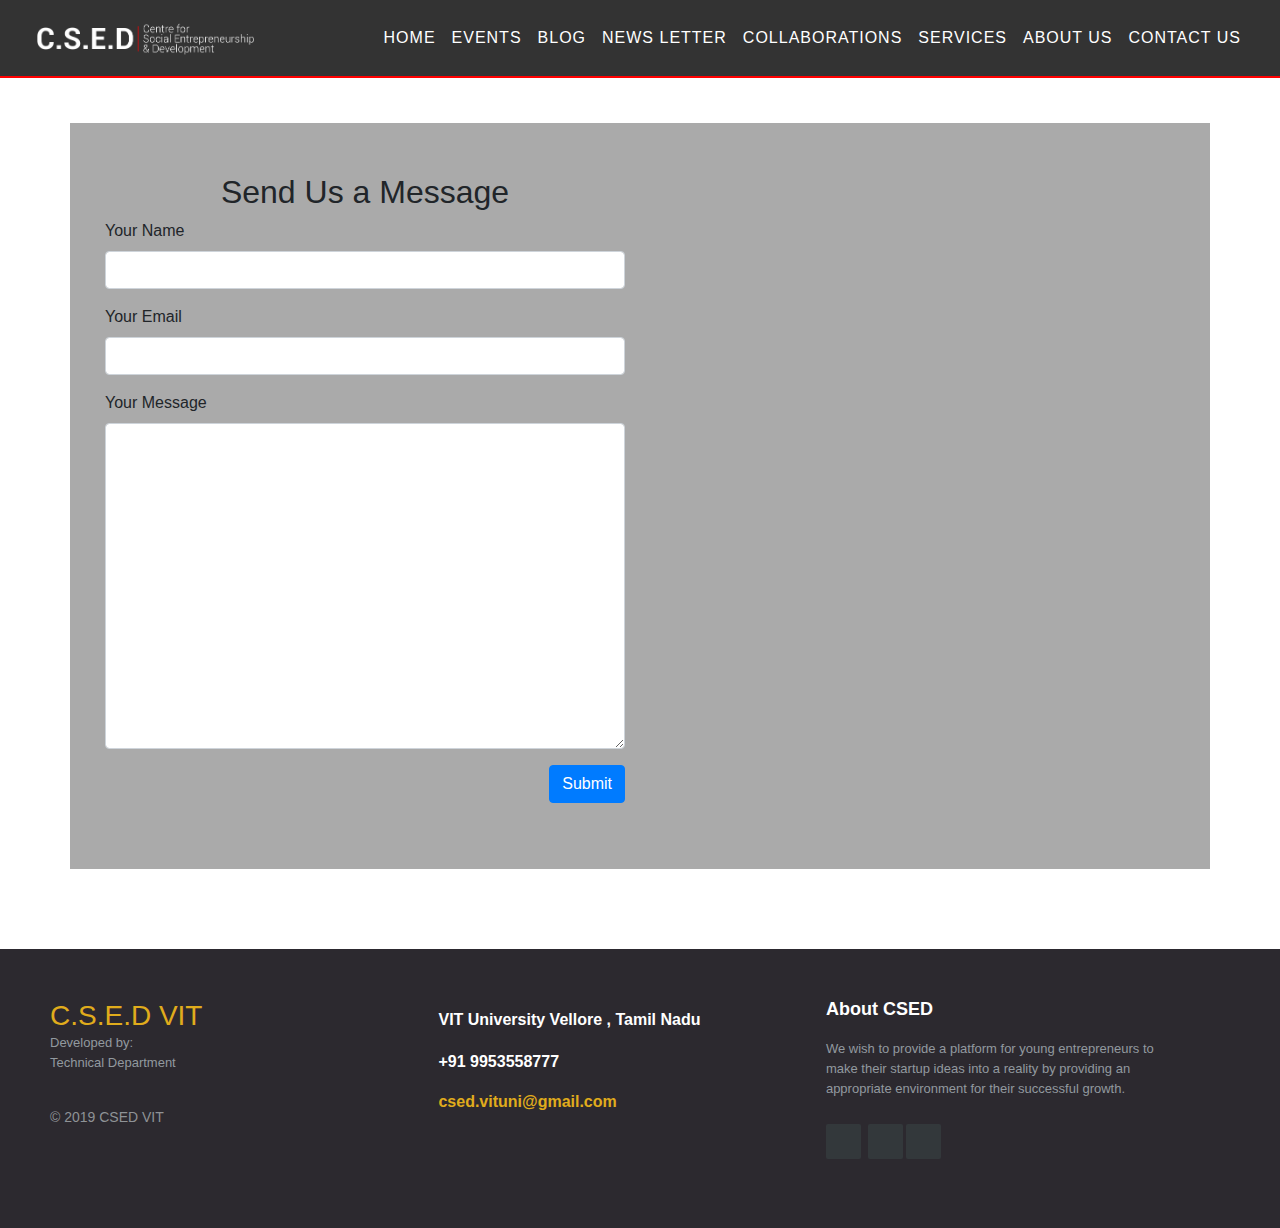
<file: contact-us/index.html>
<!DOCTYPE html>
<html lang="en">

<head>
    <meta charset="UTF-8">
    <meta name="viewport" content="width=device-width, initial-scale=1.0">
    <meta http-equiv="X-UA-Compatible" content="ie=edge">
    <title>Contact Us - C.S.E.D VIT</title>

    <link rel="stylesheet" href="css/bootstrap.min.css">
    <link rel="stylesheet" href="css/nav.css">
    <link rel="stylesheet" href="css/style.css">
    <link rel="stylesheet" href="css/footer.css">

    <link rel="stylesheet" href="https://use.fontawesome.com/releases/v5.1.0/css/all.css"
        integrity="sha384-lKuwvrZot6UHsBSfcMvOkWwlCMgc0TaWr+30HWe3a4ltaBwTZhyTEggF5tJv8tbt" crossorigin="anonymous">

</head>

<body>
    <nav class="navbar navbar-light navbar-expand-lg sticky-top"
        style="background-color: #333333;border-bottom: 2px solid red;">
        <div class="container-fluid"><a class="navbar-brand" href="#"><img src="img/csedwhite1.jpg"
                    style="height: 50px;"></a><button data-toggle="collapse" class="navbar-toggler"
                data-target="#navcol-1" style="/*background-color: #fff;*/border-color: #fff;"><span
                    class="sr-only">Toggle navigation</span><span>
                    <i class="fas fa-bars" style="color: #fff"></i>
                </span></button>
            <div class="collapse navbar-collapse justify-content-end" id="navcol-1">
                <ul class="nav navbar-nav">
                    <li class="nav-item"><a class="nav-link" id="active" href="../home/" style="color: #fff;">HOME</a>
                    </li>
                    <li class="nav-item"><a class="nav-link" href="../events/" style="color: #fff;">EVENTS</a></li>
                    <li class="nav-item"><a class="nav-link" href="#" style="color: #fff;">BLOG</a></li>
                    <li class="nav-item"><a class="nav-link" href="#" style="color: #fff;">NEWS LETTER</a></li>
                    <li class="nav-item dropdown">
                        <a class="nav-link" href="#" id="navbar-dropdown" role="button" data-toggle="dropdown"
                            aria-haspopup="true" aria-expanded="false"
                            style="color: #fff; transition: 0.2s ease">COLLABORATIONS</a>
                        <div class="dropdown-menu"
                            style="background-color: #333333; border: 0px; border-bottom: 2px solid red;"
                            aria-labelledby="navbarDropdown">
                            <a class="dropdown-item" style="color: #fff;" href="../startups/">STARTUPS</a>
                            <a class="dropdown-item" style="color: #fff;" href="../sponsors/">SPONSORS</a>
                        </div>
                    </li>
                    <li class="nav-item"><a class="nav-link" href="../services/" style="color: #fff;">SERVICES</a></li>
                    <li class="nav-item"><a class="nav-link" href="../about-us/" style="color: #fff;">ABOUT US</a></li>
                    <li class="nav-item"><a class="nav-link" href="../contact-us/" style="color: #fff;">CONTACT US</a>
                    </li>
                </ul>
            </div>
        </div>
    </nav>

    <div class="container">
        <div class="row main-section">
            <div class="col-lg-6 align-self-center" style="height: 90%">
                <h2 style="text-align: center">Send Us a Message</h2>
                <form>
                    <div class="form-group">
                        <label for="name">Your Name</label>
                        <input type="text" class="form-control" id="name">
                    </div>
                    <div class="form-group">
                        <label for="email">Your Email</label>
                        <input type="email" class="form-control" id="email">
                    </div>
                    <div class="mb-3">
                        <label for="message">Your Message</label>
                        <textarea class="form-control" id="message" rows="13"></textarea>
                    </div>
                    <div class="form-group" style="text-align: right;">
                        <input class="btn btn-primary" type="submit" value="Submit">
                    </div>
                </form>
            </div>
            <div class="col-lg-6 align-self-center" style="height: 70vh">
                <iframe class="i1" frameborder="0" scrolling="no" marginheight="0" marginwidth="0" width="100%"
                    height="100%"
                    src="https://maps.google.com/maps?q=VIT%20VELLORE&amp;t=m&amp;z=10&amp;output=embed&amp;iwloc=near"
                    aria-label="VIT VELLORE">
                </iframe>
            </div>
        </div>

    </div>
    <footer class="footer-distributed">

        <div class="footer-left">
            <h3><span>C.S.E.D VIT</span></h3>
            <p class="footer-company-about"> Developed by: <br> Technical Department</p>
            <br><br>
            <p class="footer-company-name">© 2019 CSED VIT</p>
        </div>

        <div class="footer-center">
            <div>
                <i class="fas fa-map-marker-alt"></i>
                <p><b>VIT University</b>
                    Vellore , Tamil Nadu
                </p>
            </div>

            <div>
                <i class="fas fa-phone"></i>
                <p>+91 9953558777</p>
            </div>
            <div>
                <i class="fa fa-envelope"></i>
                <p><a href="mailto:csed.vituni@gmail.com">csed.vituni@gmail.com</a></p>
            </div>
        </div>
        <div class="footer-right">
            <p class="footer-company-about">
                <span>About CSED</span>
                We wish to provide a platform for young entrepreneurs to make their startup ideas into a reality
                by
                providing an appropriate environment for their successful growth.</p>
            <div class="footer-icons">
                <a href="https://www.facebook.com/csed.vit.in/?ref=br_rs" target="_blank"
                    title="Visit C.S.E.D VIT on Facebook"><i class="fab fa-facebook"></i></a>
                <a href="https://www.instagram.com/csed.vit" target="_blank" title="Visit C.S.E.D VIT on Instagram"><i
                        class="fab fa-instagram"></i>
                    <a href="https://www.linkedin.com/in/csed-vit-555321171/" target="_blank"
                        title="Visit C.S.E.D VIT on LinkedIn"><i class="fab fa-linkedin"></i></a>
            </div>
        </div>
    </footer>
    <script src="js/jquery.min.js"></script>
    <script src="js/bootstrap.min.js"></script>
    <script src="js/nav.js"></script>
</body>

</html>
</file>
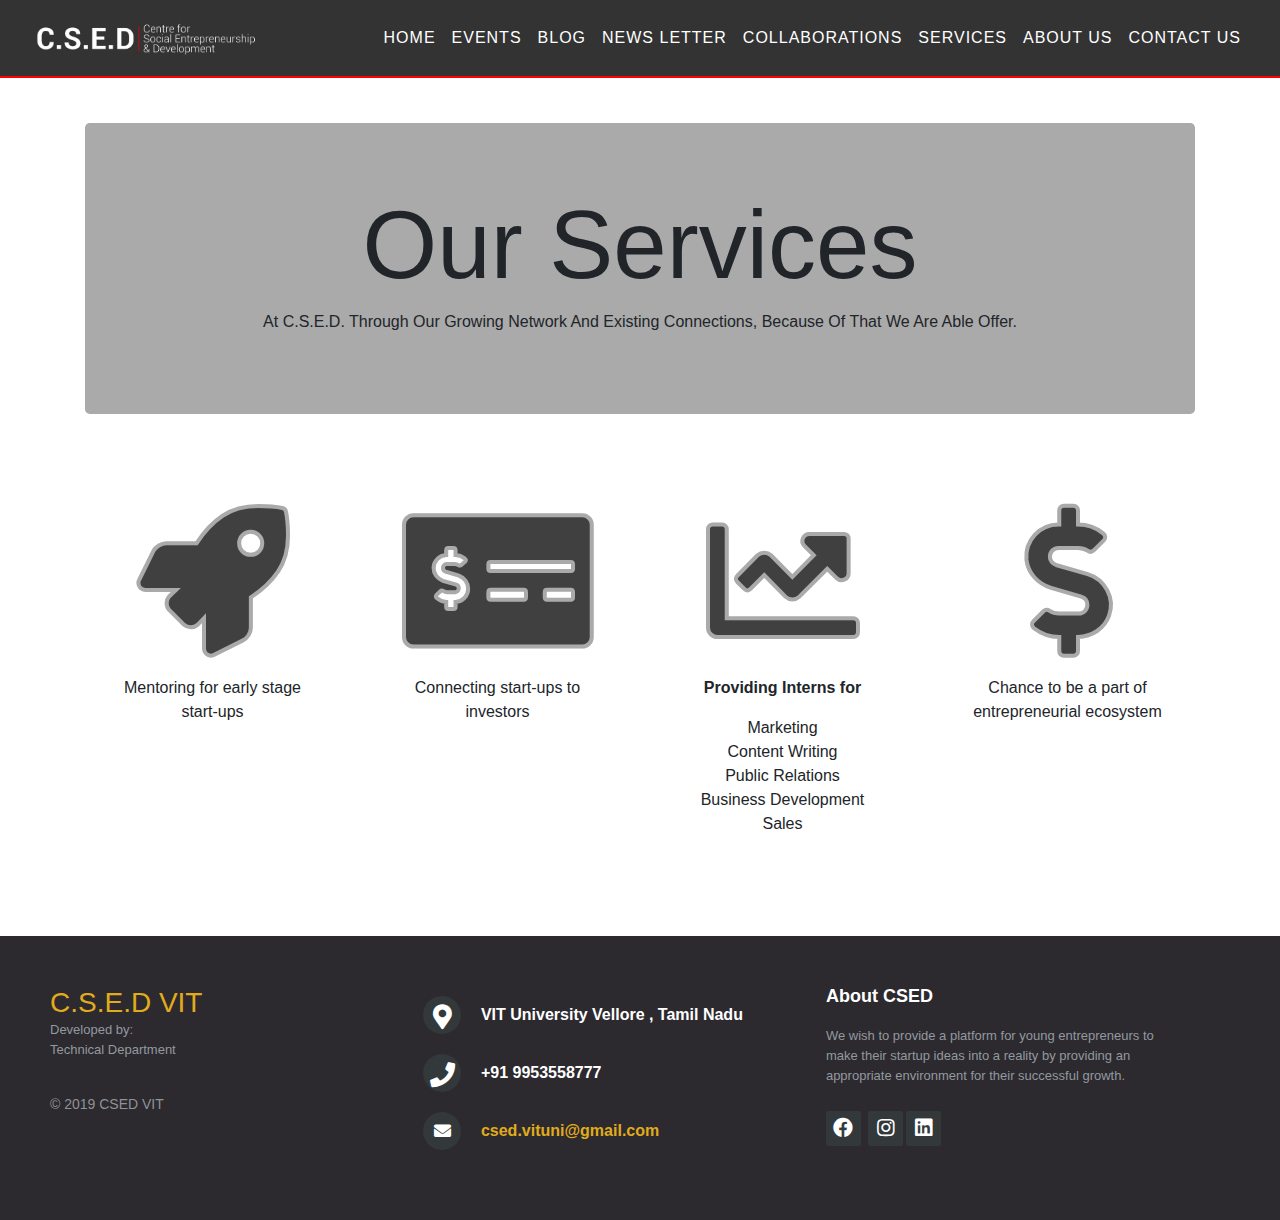
<file: services/index.html>
<!DOCTYPE html>
<html>

<head>
    <meta charset="utf-8">
    <meta name="viewport" content="width=device-width, initial-scale=1.0, shrink-to-fit=no">
    <title>Services - C.S.E.D VIT</title>
    <link rel="stylesheet" href="css/bootstrap.min.css">
    <link rel="stylesheet" href="css/styles.css">
    <link rel="stylesheet" href="css/nav.css">
    <link rel="stylesheet" href="css/footer.css">

    <link rel="stylesheet" href="https://use.fontawesome.com/releases/v5.1.0/css/all.css">
</head>

<body>

    <nav class="navbar navbar-light navbar-expand-lg sticky-top"
        style="background-color: #333333;border-bottom: 2px solid red;">
        <div class="container-fluid"><a class="navbar-brand" href="#"><img src="img/csedwhite1.jpg"
                    style="height: 50px;"></a><button data-toggle="collapse" class="navbar-toggler"
                data-target="#navcol-1" style="/*background-color: #fff;*/border-color: #fff;"><span
                    class="sr-only">Toggle navigation</span><span>
                    <i class="fas fa-bars" style="color: #fff"></i>
                </span></button>
            <div class="collapse navbar-collapse justify-content-end" id="navcol-1">
                <ul class="nav navbar-nav">
                    <li class="nav-item"><a class="nav-link" id="active" href="../home/" style="color: #fff;">HOME</a>
                    </li>
                    <li class="nav-item"><a class="nav-link" href="../events/" style="color: #fff;">EVENTS</a></li>
                    <li class="nav-item"><a class="nav-link" href="#" style="color: #fff;">BLOG</a></li>
                    <li class="nav-item"><a class="nav-link" href="#" style="color: #fff;">NEWS LETTER</a></li>
                    <li class="nav-item dropdown">
                        <!-- dropdown-toggle -->
                        <a class="nav-link" href="#" id="navbar-dropdown" role="button" data-toggle="dropdown"
                            aria-haspopup="true" aria-expanded="false"
                            style="color: #fff; transition: 0.2s ease">COLLABORATIONS</a>
                        <div class="dropdown-menu"
                            style="background-color: #333333; border: 0px; border-bottom: 2px solid red;"
                            aria-labelledby="navbarDropdown">
                            <a class="dropdown-item" style="color: #fff;" href="../startups/">STARTUPS</a>
                            <a class="dropdown-item" style="color: #fff;" href="../sponsors/">SPONSORS</a>
                        </div>
                    </li>
                    <li class="nav-item"><a class="nav-link" href="../services/" style="color: #fff;">SERVICES</a></li>
                    <li class="nav-item"><a class="nav-link" href="../about-us/" style="color: #fff;">ABOUT US</a></li>
                    <li class="nav-item"><a class="nav-link" href="../contact-us/" style="color: #fff;">CONTACT US</a>
                    </li>
                </ul>
            </div>
        </div>
    </nav>

    <div class="container">
        <div class="jumbotron text-center" style="margin-top: 45px;background-color: #aaaaaa;">
            <h1 class="display-1">Our Services</h1>
            <p>At C.S.E.D. Through Our Growing Network And Existing Connections, Because Of That We Are Able Offer.</p>
        </div>
        <div class="row">
            <div class="col-lg-3 col-sm-6">
                <div class="card">
                    <div class="card-body text-center">
                        <i class="fas fa-rocket" style="font-size: 150px; text-align: center; padding-top: 40px;"></i>
                        <!-- <h4 class="card-title">Title</h4> -->
                        <p class="card-text" style="margin-top: 20px;">Mentoring for early stage start-ups</p>
                    </div>
                </div>
            </div>
            <div class="col-lg-3 col-sm-6">
                <div class="card">
                    <div class="card-body text-center"><i class="fas fa-money-check-alt"
                            style="font-size: 150px; text-align: center; padding-top: 40px;"></i>
                        <!-- <h4 class="card-title">Title</h4> -->
                        <p class="card-text" style="margin-top: 20px;">Connecting start-ups to investors</p>
                    </div>
                </div>
            </div>
            <div class="col-lg-3 col-sm-6">
                <div class="card">
                    <div class="card-body text-center"><i class="fas fa-chart-line"
                            style="font-size: 150px; text-align: center; padding-top: 40px;"></i>
                        <!-- <h4 class="card-title">Title</h4> -->
                        <p class="card-text" style="margin-bottom: 16px; margin-top: 20px;"><strong>Providing Interns
                                for</strong><br></p>
                        <p class="card-text" style="margin-bottom: 0;">Marketing<br></p>
                        <p class="card-text" style="margin-bottom: 0;">Content Writing<br></p>
                        <p class="card-text" style="margin-bottom: 0;">Public Relations<br></p>
                        <p class="card-text" style="margin-bottom: 0;">Business Development<br></p>
                        <p class="card-text" style="margin-bottom: 0;">Sales<br></p>
                    </div>
                </div>
            </div>
            <div class="col-lg-3 col-sm-6">
                <div class="card">
                    <div class="card-body text-center"><i class="fas fa-dollar-sign"
                            style="font-size: 150px; text-align: center; padding-top: 40px;"></i>
                        <!-- <h4 class="card-title">Title</h4> -->
                        <p class="card-text" style="margin-top: 20px;">Chance to be a part of entrepreneurial ecosystem
                        </p>
                    </div>
                </div>
            </div>
        </div>
    </div>

    <footer class="footer-distributed">

        <div class="footer-left">
            <h3><span>C.S.E.D VIT</span></h3>
            <p class="footer-company-about"> Developed by: <br> Technical Department</p>
            <br><br>
            <p class="footer-company-name">© 2019 CSED VIT</p>
        </div>

        <div class="footer-center">
            <div>
                <i class="fas fa-map-marker-alt"></i>
                <p><b>VIT University</b>
                    Vellore , Tamil Nadu
                </p>
            </div>

            <div>
                <i class="fas fa-phone"></i>
                <p>+91 9953558777</p>
            </div>
            <div>
                <i class="fa fa-envelope"></i>
                <p><a href="mailto:csed.vituni@gmail.com">csed.vituni@gmail.com</a></p>
            </div>
        </div>
        <div class="footer-right">
            <p class="footer-company-about">
                <span>About CSED</span>
                We wish to provide a platform for young entrepreneurs to make their startup ideas into a reality
                by
                providing an appropriate environment for their successful growth.</p>
            <div class="footer-icons">
                <a href="https://www.facebook.com/csed.vit.in/?ref=br_rs" target="_blank"
                    title="Visit C.S.E.D VIT on Facebook"><i class="fab fa-facebook"></i></a>
                <a href="https://www.instagram.com/csed.vit" target="_blank" title="Visit C.S.E.D VIT on Instagram"><i
                        class="fab fa-instagram"></i>
                    <a href="https://www.linkedin.com/in/csed-vit-555321171/" target="_blank"
                        title="Visit C.S.E.D VIT on LinkedIn"><i class="fab fa-linkedin"></i></a>
            </div>
        </div>
    </footer>

    <script src="js/jquery.min.js"></script>
    <script src="js/bootstrap.min.js"></script>
    <script src="js/nav.js"></script>
</body>

</html>
</file>
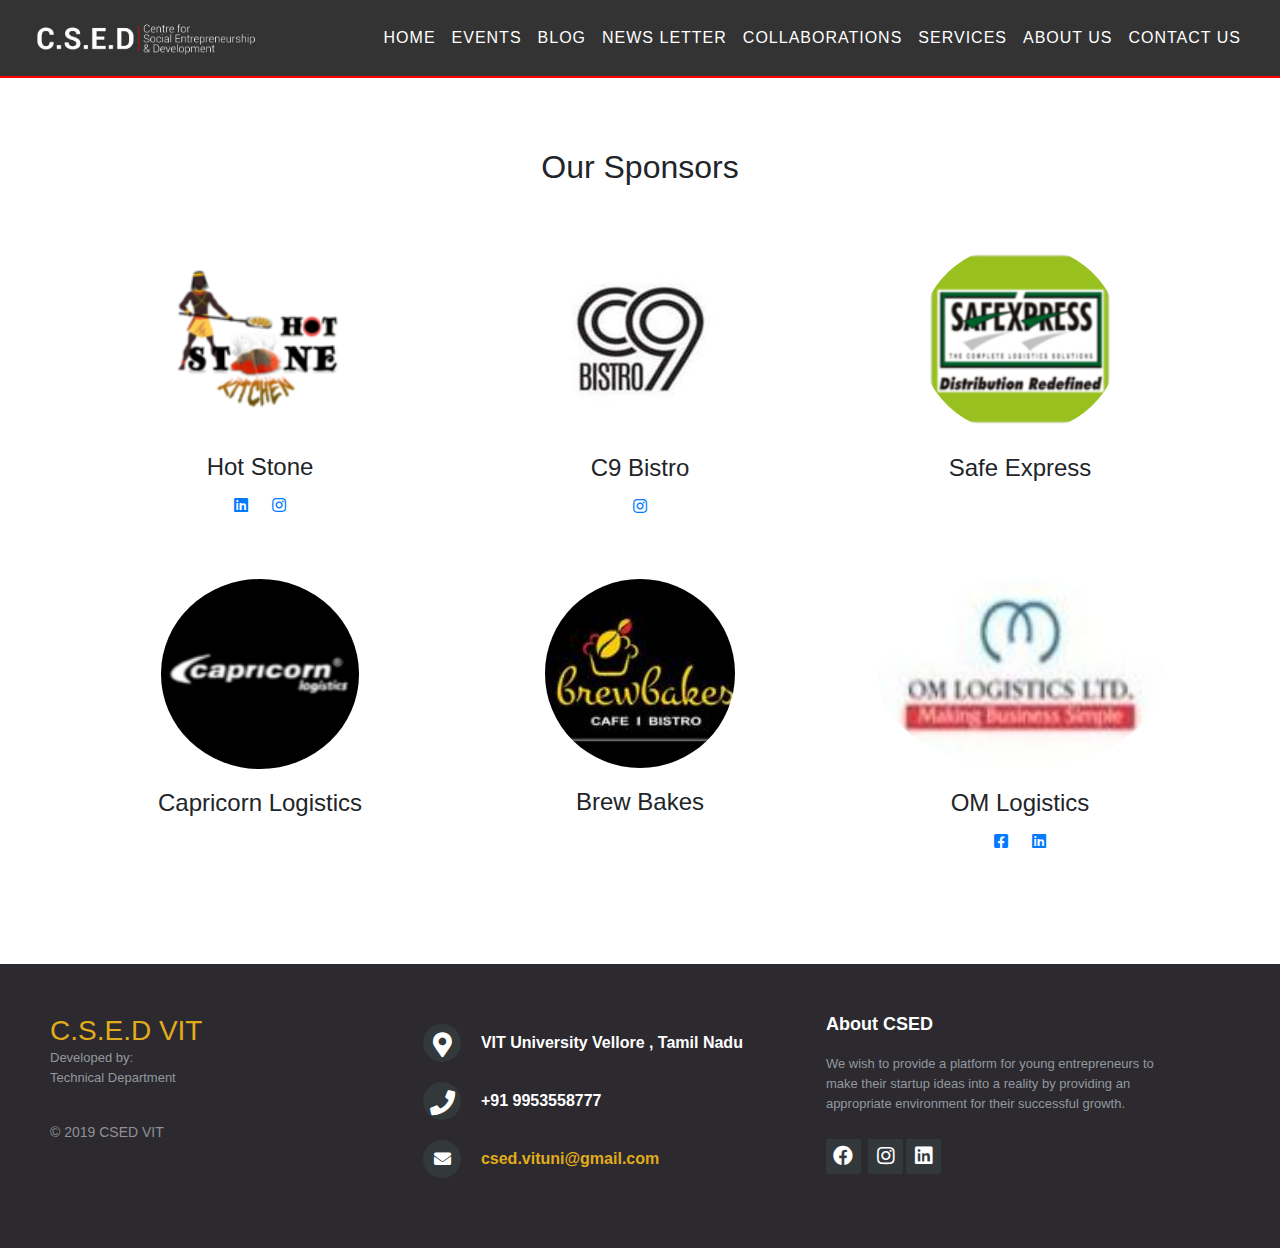
<file: sponsors/index.html>
<!DOCTYPE html>
<html>

<head>
    <meta charset="utf-8">
    <meta name="viewport" content="width=device-width, initial-scale=1.0, shrink-to-fit=no">
    <title>Sponsors - C.S.E.D VIT</title>
    <link rel="stylesheet" href="css/bootstrap.min.css">
    <link rel="stylesheet" href="css/styles.css">
    <link rel="stylesheet" href="css/footer.css">
    <link rel="stylesheet" href="css/nav.css">

    <link rel="stylesheet" href="https://use.fontawesome.com/releases/v5.1.0/css/all.css">
</head>

<body>

    <nav class="navbar navbar-light navbar-expand-lg sticky-top"
        style="background-color: #333333;border-bottom: 2px solid red;">
        <div class="container-fluid"><a class="navbar-brand" href="#"><img src="img/csedwhite1.jpg"
                    style="height: 50px;"></a><button data-toggle="collapse" class="navbar-toggler"
                data-target="#navcol-1" style="/*background-color: #fff;*/border-color: #fff;"><span
                    class="sr-only">Toggle navigation</span><span>
                    <i class="fas fa-bars" style="color: #fff"></i>
                </span></button>
            <div class="collapse navbar-collapse justify-content-end" id="navcol-1">
                <ul class="nav navbar-nav">
                    <li class="nav-item"><a class="nav-link" id="active" href="../home/" style="color: #fff;">HOME</a>
                    </li>
                    <li class="nav-item"><a class="nav-link" href="../events/" style="color: #fff;">EVENTS</a></li>
                    <li class="nav-item"><a class="nav-link" href="#" style="color: #fff;">BLOG</a></li>
                    <li class="nav-item"><a class="nav-link" href="#" style="color: #fff;">NEWS LETTER</a></li>
                    <li class="nav-item dropdown">
                        <a class="nav-link" href="#" id="navbar-dropdown" role="button" data-toggle="dropdown"
                            aria-haspopup="true" aria-expanded="false"
                            style="color: #fff; transition: 0.2s ease">COLLABORATIONS</a>
                        <div class="dropdown-menu"
                            style="background-color: #333333; border: 0px; border-bottom: 2px solid red;"
                            aria-labelledby="navbarDropdown">
                            <a class="dropdown-item" style="color: #fff;" href="../startups/">STARTUPS</a>
                            <a class="dropdown-item" style="color: #fff;" href="../sponsors/">SPONSORS</a>
                        </div>
                    </li>
                    <li class="nav-item"><a class="nav-link" href="../services/" style="color: #fff;">SERVICES</a></li>
                    <li class="nav-item"><a class="nav-link" href="../about-us/" style="color: #fff;">ABOUT US</a></li>
                    <li class="nav-item"><a class="nav-link" href="../contact-us/" style="color: #fff;">CONTACT US</a>
                    </li>
                </ul>
            </div>
        </div>
    </nav>

    <div class="container">
        <span style="text-align: center;"><h2 style="padding-top: 70px;">Our Sponsors</h2></span>
        <div class="row" style="padding-top: 20px;">
            <div class="col-md-6 col-lg-6 col-xl-4">
                <div class="card" style="margin: 10px;">
                    <div class="card-body text-center"><img src="img/1.png" style="height: 189px;">
                        <h4 class="card-title">Hot Stone</h4>
                        <a class="card-link" href="https://in.linkedin.com/company/hotstone-sa"><i class="fab fa-linkedin"></i></a>
                        <a class="card-link" href="https://www.instagram.com/hotstonekitchen/"><i class="fab fa-instagram"></i></a>
                    </div>
                </div>
            </div>
            <div class="col-md-6 col-lg-6 col-xl-4">
                <div class="card" style="margin: 10px;">
                    <div class="card-body text-center"><img src="img/2.jpg">
                        <h4 class="card-title">C9 Bistro</h4>
                        <!-- <a class="card-link" href="#"><i class="fab fa-facebook-square 7x"></i></a> -->
                        <!-- <a class="card-link" href="#"><i class="fab fa-linkedin"></i></a> -->
                        <a class="card-link" href="https://www.instagram.com/c9bistro/"><i class="fab fa-instagram"></i></a>
                    </div>
                </div>
            </div>
            <div class="col-md-6 col-lg-6 col-xl-4">
                <div class="card" style="margin: 10px;">
                    <div class="card-body text-center"><img src="img/3.png" style="height: 190px;">
                        <h4 class="card-title">Safe Express</h4>
                        <!-- <a class="card-link" href="#"><i class="fab fa-facebook-square 7x"></i></a> -->
                        <!-- <a class="card-link" href="#"><i class="fab fa-linkedin"></i></a> -->
                        <!-- <a class="card-link" href="#"><i class="fab fa-instagram"></i></a> -->
                    </div>
                </div>
            </div>
            <div class="col-md-6 col-lg-6 col-xl-4">
                <div class="card" style="margin: 10px;">
                    <div class="card-body text-center"><img src="img/4.png" style="height: 190px;">
                        <h4 class="card-title">Capricorn Logistics</h4>
                        <!-- <a class="card-link" href="#"><i class="fab fa-facebook-square 7x"></i></a> -->
                        <!-- <a class="card-link" href="#"><i class="fab fa-linkedin"></i></a> -->
                        <!-- <a class="card-link" href="#"><i class="fab fa-instagram"></i></a> -->
                    </div>
                </div>
            </div>
            <div class="col-md-6 col-lg-6 col-xl-4">
                <div class="card" style="margin: 10px;">
                    <div class="card-body text-center"><img src="img/5.jpg" style="height: 189px;">
                        <h4 class="card-title">Brew Bakes</h4>
                        <!-- <a class="card-link" href=""><i class="fab fa-facebook-square 7x"></i></a> -->
                        <!-- <a class="card-link" href=""><i class="fab fa-linkedin"></i></a> -->
                    </div>
                </div>
            </div>
            <div class="col-md-6 col-lg-6 col-xl-4">
                <div class="card" style="margin: 10px;">
                    <div class="card-body text-center"><img src="img/6.jpg" style="height: 190px;">
                        <h4 class="card-title">OM Logistics</h4>
                        <a class="card-link" href="https://www.facebook.com/followomlogistics/"><i class="fab fa-facebook-square"></i></a>
                        <a class="card-link" href="https://in.linkedin.com/company/om-logsitcs-limited"><i class="fab fa-linkedin"></i></a>
                    </div>
                </div>
            </div>
        </div>
    </div>

    <footer class="footer-distributed">

        <div class="footer-left">
            <h3><span>C.S.E.D VIT</span></h3>
            <p class="footer-company-about"> Developed by: <br> Technical Department</p>
            <br><br>
            <p class="footer-company-name">© 2019 CSED VIT</p>
        </div>

        <div class="footer-center">
            <div>
                <i class="fas fa-map-marker-alt"></i>
                <p><b>VIT University</b>
                    Vellore , Tamil Nadu
                </p>
            </div>

            <div>
                <i class="fas fa-phone"></i>
                <p>+91 9953558777</p>
            </div>
            <div>
                <i class="fa fa-envelope"></i>
                <p><a href="mailto:csed.vituni@gmail.com">csed.vituni@gmail.com</a></p>
            </div>
        </div>
        <div class="footer-right">
            <p class="footer-company-about">
                <span>About CSED</span>
                We wish to provide a platform for young entrepreneurs to make their startup ideas into a reality
                by
                providing an appropriate environment for their successful growth.</p>
            <div class="footer-icons">
                <a href="https://www.facebook.com/csed.vit.in/?ref=br_rs" target="_blank"
                    title="Visit C.S.E.D VIT on Facebook"><i class="fab fa-facebook"></i></a>
                <a href="https://www.instagram.com/csed.vit" target="_blank" title="Visit C.S.E.D VIT on Instagram"><i
                        class="fab fa-instagram"></i>
                    <a href="https://www.linkedin.com/in/csed-vit-555321171/" target="_blank"
                        title="Visit C.S.E.D VIT on LinkedIn"><i class="fab fa-linkedin"></i></a>
            </div>
        </div>
    </footer>

    <script src="js/jquery.min.js"></script>
    <script src="js/bootstrap.min.js"></script>
    <script src="js/nav.js"></script>
</body>

</html>
</file>
<file: contact-us/css/nav.css>
.dropdown .dropdown-menu .dropdown-item:active, .dropdown .dropdown-menu .dropdown-item:hover {color: red !important; background-color: #333333}

.dropdown .dropdown-menu {
  margin-top: 0px;
}

.nav-link:active {border: 0px;}

li a {
  transition: 0.3s ease;
  color: white;
  font-size: 16px;
  letter-spacing: 1px;
}
li a:hover {
  color: red !important;
}

#active {
    color: red;
}
</file>
<file: contact-us/css/style.css>
.main-section {
  background-color: #aaaaaa;
  padding: 50px 20px;
}

.container {
  margin-top: 5vh;
}
</file>
<file: contact-us/css/footer.css>
footer{
	bottom: 0;
}
 
@media (max-height:800px){
	footer { position: static; }
	header { padding-top:40px; }
}
 
 
.footer-distributed{
	background-color: #2c292f;
	box-sizing: border-box;
	width: 100%;
	text-align: left;
	font: bold 16px sans-serif;
	padding: 50px 50px 60px 50px;
	margin-top: 80px;
}
 
.footer-distributed .footer-left,
.footer-distributed .footer-center,
.footer-distributed .footer-right{
	display: inline-block;
	vertical-align: top;
}
 
/* Footer left */
 
.footer-distributed .footer-left{
	width: 30%;
}
 
.footer-distributed h3{
	color:  #ffffff;
	font: normal 40px ;
	margin: 0;
}
 
/* The company logo */
 
.footer-distributed .footer-left img{
	width: 30%;
}
 
.footer-distributed h3 span{
	color:  #e0ac1c;
}
 
/* Footer links */
 
.footer-distributed .footer-links{
	color:  #ffffff;
	margin: 20px 0 12px;
}
 
.footer-distributed .footer-links a{
	display:inline-block;
	line-height: 1.8;
	text-decoration: none;
	color:  inherit;
}
 
.footer-distributed .footer-company-name{
	color:  #8f9296;
	font-size: 14px;
	font-weight: normal;
	margin: 0;
}
 
/* Footer Center */
 
.footer-distributed .footer-center{
	width: 35%;
}
 
 
.footer-distributed .footer-center i{
	background-color:  #33383b;
	color: #ffffff;
	font-size: 25px;
	width: 38px;
	height: 38px;
	border-radius: 50%;
	text-align: center;
	line-height: 42px;
	margin: 10px 15px;
	vertical-align: middle;
}
 
.footer-distributed .footer-center i.fa-envelope{
	font-size: 17px;
	line-height: 38px;
}
 
.footer-distributed .footer-center p{
	display: inline-block;
	color: #ffffff;
	vertical-align: middle;
	margin:0;
}
 
.footer-distributed .footer-center p span{
	display:block;
	font-weight: normal;
	font-size:14px;
	line-height:2;
}
 
.footer-distributed .footer-center p a{
	color:  #e0ac1c;
	text-decoration: none;;
}
 
 
/* Footer Right */
 
.footer-distributed .footer-right{
	width: 30%;
}
 
.footer-distributed .footer-company-about{
	line-height: 20px;
	color:  #92999f;
	font-size: 13px;
	font-weight: normal;
	margin: 0;
}
 
.footer-distributed .footer-company-about span{
	display: block;
	color:  #ffffff;
	font-size: 18px;
	font-weight: bold;
	margin-bottom: 20px;
}
 
.footer-distributed .footer-icons{
	margin-top: 25px;
}
 
.footer-distributed .footer-icons a{
	display: inline-block;
	width: 35px;
	height: 35px;
	cursor: pointer;
	background-color:  #33383b;
	border-radius: 2px;
 
	font-size: 20px;
	color: #ffffff;
	text-align: center;
	line-height: 35px;
 
	margin-right: 3px;
	margin-bottom: 5px;
}
 
/* Here is the code for Responsive Footer */
/* You can remove below code if you don't want Footer to be responsive */
 
 
@media (max-width: 880px) {
 
	.footer-distributed .footer-left,
	.footer-distributed .footer-center,
	.footer-distributed .footer-right{
		display: block;
		width: 100%;
		margin-bottom: 40px;
		text-align: center;
	}
 
	.footer-distributed .footer-center i{
		margin-left: 0;
	}
 
}
</file>
<file: services/css/styles.css>
.card {
  border: 0;
}

.card-body i {
  -webkit-text-fill-color: #404040;
  -webkit-text-stroke-width: 4px;
  -webkit-text-stroke-color: #aaa;
}
</file>
<file: services/css/nav.css>
.dropdown .dropdown-menu .dropdown-item:active, .dropdown .dropdown-menu .dropdown-item:hover {color: red !important; background-color: #333333}

.dropdown .dropdown-menu {
  margin-top: 0px;
}

.nav-link:active {border: 0px;}

li a {
  transition: 0.3s ease;
  color: white;
  font-size: 16px;
  letter-spacing: 1px;
}
li a:hover {
  color: red !important;
}

#active {
    color: red;
}
</file>
<file: services/css/footer.css>
footer{
	bottom: 0;
}
 
@media (max-height:800px){
	footer { position: static; }
	header { padding-top:40px; }
}
 
 
.footer-distributed{
	background-color: #2c292f;
	box-sizing: border-box;
	width: 100%;
	text-align: left;
	font: bold 16px sans-serif;
	padding: 50px 50px 60px 50px;
	margin-top: 80px;
}
 
.footer-distributed .footer-left,
.footer-distributed .footer-center,
.footer-distributed .footer-right{
	display: inline-block;
	vertical-align: top;
}
 
/* Footer left */
 
.footer-distributed .footer-left{
	width: 30%;
}
 
.footer-distributed h3{
	color:  #ffffff;
	font: normal 40px ;
	margin: 0;
}
 
/* The company logo */
 
.footer-distributed .footer-left img{
	width: 30%;
}
 
.footer-distributed h3 span{
	color:  #e0ac1c;
}
 
/* Footer links */
 
.footer-distributed .footer-links{
	color:  #ffffff;
	margin: 20px 0 12px;
}
 
.footer-distributed .footer-links a{
	display:inline-block;
	line-height: 1.8;
	text-decoration: none;
	color:  inherit;
}
 
.footer-distributed .footer-company-name{
	color:  #8f9296;
	font-size: 14px;
	font-weight: normal;
	margin: 0;
}
 
/* Footer Center */
 
.footer-distributed .footer-center{
	width: 35%;
}
 
 
.footer-distributed .footer-center i{
	background-color:  #33383b;
	color: #ffffff;
	font-size: 25px;
	width: 38px;
	height: 38px;
	border-radius: 50%;
	text-align: center;
	line-height: 42px;
	margin: 10px 15px;
	vertical-align: middle;
}
 
.footer-distributed .footer-center i.fa-envelope{
	font-size: 17px;
	line-height: 38px;
}
 
.footer-distributed .footer-center p{
	display: inline-block;
	color: #ffffff;
	vertical-align: middle;
	margin:0;
}
 
.footer-distributed .footer-center p span{
	display:block;
	font-weight: normal;
	font-size:14px;
	line-height:2;
}
 
.footer-distributed .footer-center p a{
	color:  #e0ac1c;
	text-decoration: none;;
}
 
 
/* Footer Right */
 
.footer-distributed .footer-right{
	width: 30%;
}
 
.footer-distributed .footer-company-about{
	line-height: 20px;
	color:  #92999f;
	font-size: 13px;
	font-weight: normal;
	margin: 0;
}
 
.footer-distributed .footer-company-about span{
	display: block;
	color:  #ffffff;
	font-size: 18px;
	font-weight: bold;
	margin-bottom: 20px;
}
 
.footer-distributed .footer-icons{
	margin-top: 25px;
}
 
.footer-distributed .footer-icons a{
	display: inline-block;
	width: 35px;
	height: 35px;
	cursor: pointer;
	background-color:  #33383b;
	border-radius: 2px;
 
	font-size: 20px;
	color: #ffffff;
	text-align: center;
	line-height: 35px;
 
	margin-right: 3px;
	margin-bottom: 5px;
}
 
/* Here is the code for Responsive Footer */
/* You can remove below code if you don't want Footer to be responsive */
 
 
@media (max-width: 880px) {
 
	.footer-distributed .footer-left,
	.footer-distributed .footer-center,
	.footer-distributed .footer-right{
		display: block;
		width: 100%;
		margin-bottom: 40px;
		text-align: center;
	}
 
	.footer-distributed .footer-center i{
		margin-left: 0;
	}
 
}
</file>
<file: sponsors/css/styles.css>
.card {
    border: 0;
}

.card-title {
    padding-top: 20px;
}

.card-body img {
    border-radius: 50%;
}
</file>
<file: sponsors/css/footer.css>
footer{
	bottom: 0;
}
 
@media (max-height:800px){
	footer { position: static; }
	header { padding-top:40px; }
}
 
 
.footer-distributed{
	background-color: #2c292f;
	box-sizing: border-box;
	width: 100%;
	text-align: left;
	font: bold 16px sans-serif;
	padding: 50px 50px 60px 50px;
	margin-top: 80px;
}
 
.footer-distributed .footer-left,
.footer-distributed .footer-center,
.footer-distributed .footer-right{
	display: inline-block;
	vertical-align: top;
}
 
/* Footer left */
 
.footer-distributed .footer-left{
	width: 30%;
}
 
.footer-distributed h3{
	color:  #ffffff;
	font: normal 40px ;
	margin: 0;
}
 
/* The company logo */
 
.footer-distributed .footer-left img{
	width: 30%;
}
 
.footer-distributed h3 span{
	color:  #e0ac1c;
}
 
/* Footer links */
 
.footer-distributed .footer-links{
	color:  #ffffff;
	margin: 20px 0 12px;
}
 
.footer-distributed .footer-links a{
	display:inline-block;
	line-height: 1.8;
	text-decoration: none;
	color:  inherit;
}
 
.footer-distributed .footer-company-name{
	color:  #8f9296;
	font-size: 14px;
	font-weight: normal;
	margin: 0;
}
 
/* Footer Center */
 
.footer-distributed .footer-center{
	width: 35%;
}
 
 
.footer-distributed .footer-center i{
	background-color:  #33383b;
	color: #ffffff;
	font-size: 25px;
	width: 38px;
	height: 38px;
	border-radius: 50%;
	text-align: center;
	line-height: 42px;
	margin: 10px 15px;
	vertical-align: middle;
}
 
.footer-distributed .footer-center i.fa-envelope{
	font-size: 17px;
	line-height: 38px;
}
 
.footer-distributed .footer-center p{
	display: inline-block;
	color: #ffffff;
	vertical-align: middle;
	margin:0;
}
 
.footer-distributed .footer-center p span{
	display:block;
	font-weight: normal;
	font-size:14px;
	line-height:2;
}
 
.footer-distributed .footer-center p a{
	color:  #e0ac1c;
	text-decoration: none;;
}
 
 
/* Footer Right */
 
.footer-distributed .footer-right{
	width: 30%;
}
 
.footer-distributed .footer-company-about{
	line-height: 20px;
	color:  #92999f;
	font-size: 13px;
	font-weight: normal;
	margin: 0;
}
 
.footer-distributed .footer-company-about span{
	display: block;
	color:  #ffffff;
	font-size: 18px;
	font-weight: bold;
	margin-bottom: 20px;
}
 
.footer-distributed .footer-icons{
	margin-top: 25px;
}
 
.footer-distributed .footer-icons a{
	display: inline-block;
	width: 35px;
	height: 35px;
	cursor: pointer;
	background-color:  #33383b;
	border-radius: 2px;
 
	font-size: 20px;
	color: #ffffff;
	text-align: center;
	line-height: 35px;
 
	margin-right: 3px;
	margin-bottom: 5px;
}
 
/* Here is the code for Responsive Footer */
/* You can remove below code if you don't want Footer to be responsive */
 
 
@media (max-width: 880px) {
 
	.footer-distributed .footer-left,
	.footer-distributed .footer-center,
	.footer-distributed .footer-right{
		display: block;
		width: 100%;
		margin-bottom: 40px;
		text-align: center;
	}
 
	.footer-distributed .footer-center i{
		margin-left: 0;
	}
 
}
</file>
<file: sponsors/css/nav.css>
.dropdown .dropdown-menu .dropdown-item:active, .dropdown .dropdown-menu .dropdown-item:hover {color: red !important; background-color: #333333}

.dropdown .dropdown-menu {
  margin-top: 0px;
}

.nav-link:active {border: 0px;}

li a {
  transition: 0.3s ease;
  color: white;
  font-size: 16px;
  letter-spacing: 1px;
}
li a:hover {
  color: red !important;
}

#active {
    color: red;
}
</file>
